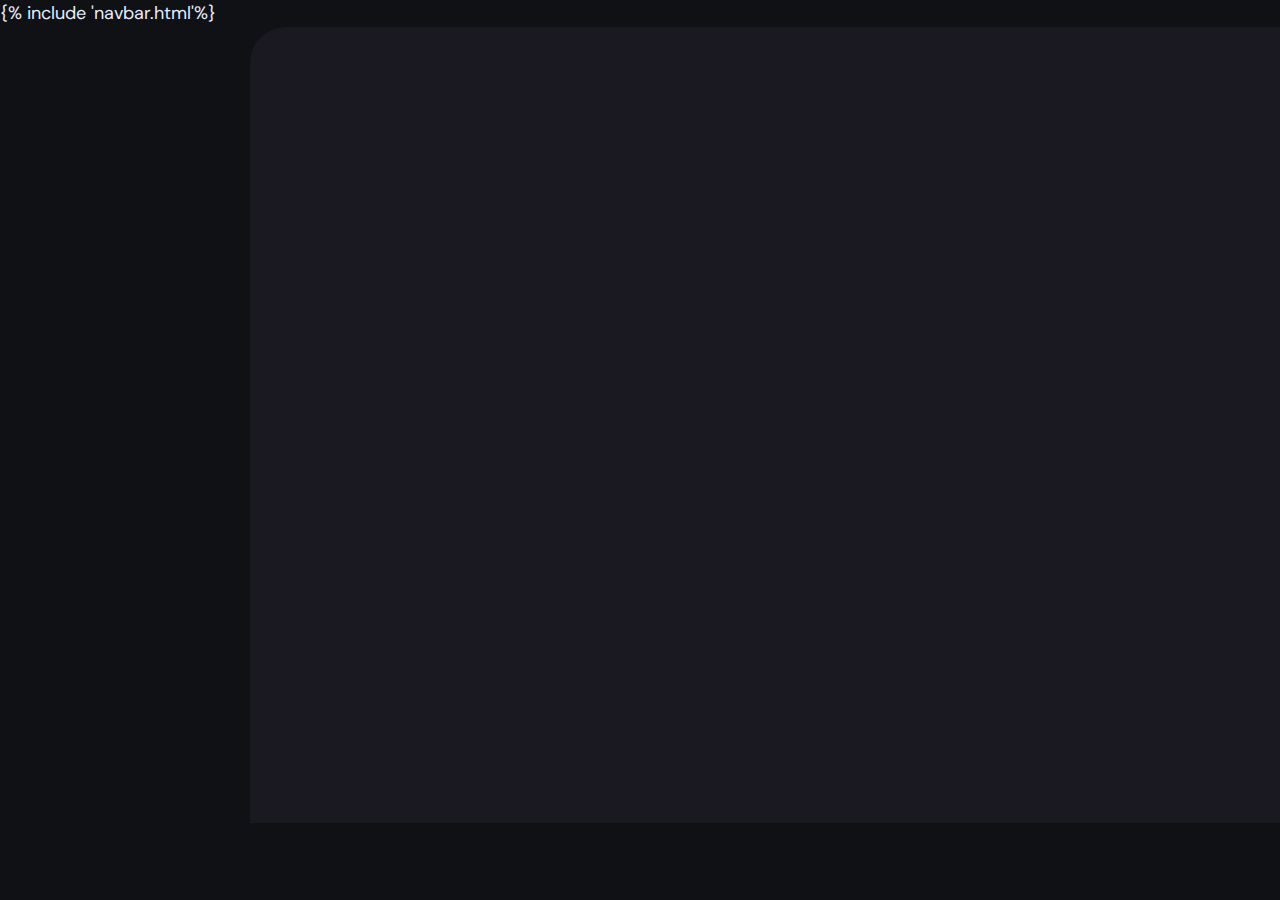
<file: templates/detail.html>
<!DOCTYPE html>
<html lang="en">

<head>
  <meta charset="UTF-8">
  <meta http-equiv="X-UA-Compatible" content="IE=edge">
  <meta name="viewport" content="width=device-width, initial-scale=1.0">

  <!-- 
    - primary meta tags
  -->
  <meta name="description" content="FilmFusion is a popular movie app Developed By Md Saddam.">

  <!-- 
    - favicon
  -->
  <link rel="shortcut icon" href="/favicon.svg" type="image/svg+xml">

  <!-- 
    - google font link
  -->
  <link rel="preconnect" href="https://fonts.googleapis.com">
  <link rel="preconnect" href="https://fonts.gstatic.com" crossorigin>
  <link href="https://fonts.googleapis.com/css2?family=DM+Sans:wght@400;700&display=swap" rel="stylesheet">

  <!-- 
    - custom css link
  -->
  <link rel="stylesheet" href="/static/css/style.css">

  <!-- 
    - custom js link
  -->
  <script src="/static/js/global.js" defer></script>
  <script src="/static/js/detail.js" type="module"></script>

</head>

<body>

  {% include 'navbar.html'%}

  <main>
    <!-- 
      - #SIDEBAR
    -->

    <nav class="sidebar" sidebar></nav>
    <div class="overlay" overlay menu-toggler></div>





    <article class="container" page-content></article>
  </main>

</body>

</html>
</file>
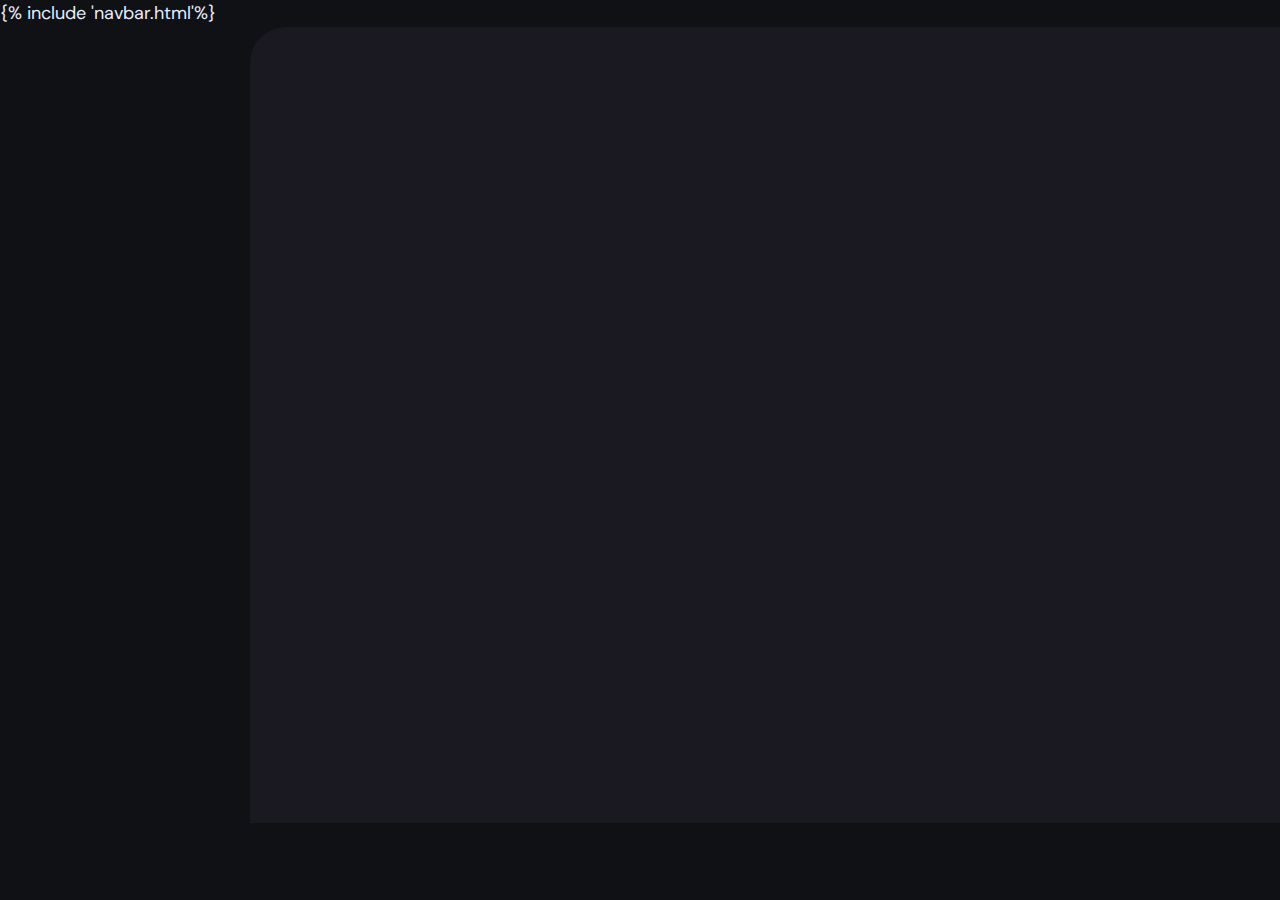
<file: templates/movie-list.html>
<!DOCTYPE html>
<html lang="en">

<head>
  <meta charset="UTF-8">
  <meta http-equiv="X-UA-Compatible" content="IE=edge">
  <meta name="viewport" content="width=device-width, initial-scale=1.0">

  <!-- 
    - primary meta tags
  -->
  <meta name="description" content="FilmFusion is a popular movie app Developed By Md Saddam.">

  <!-- 
    - favicon
  -->
  <link rel="shortcut icon" href="/favicon.svg" type="image/svg+xml">

  <!-- 
    - google font link
  -->
  <link rel="preconnect" href="https://fonts.googleapis.com">
  <link rel="preconnect" href="https://fonts.gstatic.com" crossorigin>
  <link href="https://fonts.googleapis.com/css2?family=DM+Sans:wght@400;700&display=swap" rel="stylesheet">

  <!-- 
    - custom css link
  -->
  <link rel="stylesheet" href="/static/css/style.css">

  <!-- 
    - custom js link
  -->
  <script src="/static/js/global.js" defer></script>
  <script src="/static/js/movie-list.js" type="module"></script>

</head>

<body>

  {% include 'navbar.html'%}


  <main>
    <!-- 
      - #SIDEBAR
    -->

    <nav class="sidebar" sidebar></nav>
    <div class="overlay" overlay menu-toggler></div>





    <article class="container" page-content></article>
  </main>

</body>

</html>
</file>
<file: static/css/style.css>
/*-----------------------------------*\
  #style.css
\*-----------------------------------*/

/**
 * copyright 2023 Md Saddam
 */



 
/*-----------------------------------*\
  #CURSOR
\*-----------------------------------*/

.cursor-dot{
  width: 5px;
  height: 5px;
  background-color: white;
}
.cursor-outline{
  width: 30px;
  height: 30px;
  border: 2px solid hsla(0,0%,100%,0.5);
}

.cursor-dot,
.cursor-outline{
  position: fixed;
  top: 0;
  left: 0;
  transform: translate(-50%,-50%);
  border-radius: 50%;
  z-index: 1;
  /* pointer-events: none; */
}

/*-----------------------------------*\
  #CUSTOM PROPERTY
\*-----------------------------------*/

:root {

  /**
   * COLORS
   */

  --background: hsla(220, 17%, 7%, 1);
  --banner-background: hsla(250, 6%, 20%, 1);
  --white-alpha-20: hsla(0, 0%, 100%, 0.2);
  --on-background: hsla(220, 100%, 95%, 1);
  --on-surface: hsla(250, 100%, 95%, 1);
  --on-surface-variant: hsla(250, 1%, 44%, 1);
  --primary: hsla(349, 100%, 43%, 1);
  --primary-variant: hsla(349, 69%, 51%, 1);
  --rating-color: hsla(44, 100%, 49%, 1);
  --surface: hsla(250, 13%, 11%, 1);
  --text-color: hsla(250, 2%, 59%, 1);
  --white: hsla(0, 0%, 100%, 1);

  /* gradient colors */
  --banner-overlay: 90deg, hsl(220, 17%, 7%) 0%, hsla(220, 17%, 7%, 0.5) 100%;
  --bottom-overlay: 180deg, hsla(250, 13%, 11%, 0), hsla(250, 13%, 11%, 1);

  /**
   * TYPOGRAPHY
   */

  /* font family */
  --ff-dm-sans: 'DM Sans', sans-serif;

  /* font size */
  --fs-heading: 4rem;
  --fs-title-lg: 2.6rem;
  --fs-title: 2rem;
  --fs-body: 1.8rem;
  --fs-button: 1.5rem;
  --fs-label: 1.4rem;

  /* font weight */
  --weight-bold: 700;

  /**
   * SHADOW
   */

  --shadow-1: 0 1px 4px hsla(0, 0%, 0%, 0.75);
  --shadow-2: 0 2px 4px hsla(350, 100%, 43%, 0.3);

  /**
   * BORDER RADIUS
   */

  --radius-4: 4px;
  --radius-8: 8px;
  --radius-16: 16px;
  --radius-24: 24px;
  --radius-36: 36px;

  /**
   * TRANSITION
   */

  --transition-short: 250ms ease;
  --transition-long: 500ms ease;

}





/*-----------------------------------*\
  #RESET
\*-----------------------------------*/

*,
*::before,
*::after {
  margin: 0;
  padding: 0;
  box-sizing: border-box;
}

li { list-style: none; }

a,
img,
span,
iframe,
button { display: block; }

a {
  color: inherit;
  text-decoration: none;
}

img { height: auto; }

input,
button {
  background: none;
  border: none;
  font: inherit;
  color: inherit;
}

input { width: 100%; }

button {
  text-align: left;
  cursor: pointer;
}

html {
  font-family: var(--ff-dm-sans);
  font-size: 10px;
  scroll-behavior: smooth;
}

body {
  background-color: var(--background);
  color: var(--on-background);
  font-size: var(--fs-body);
  line-height: 1.5;
  /* cursor: none; */
}

:focus-visible { outline-color: var(--primary-variant); }

::-webkit-scrollbar {
  width: 8px;
  height: 8px;
}

::-webkit-scrollbar-thumb {
  background-color: var(--banner-background);
  border-radius: var(--radius-8);
}





/*-----------------------------------*\
  #REUSED STYLE
\*-----------------------------------*/

.search-wrapper::before,
.load-more::before {
  content: "";
  width: 20px;
  height: 20px;
  border: 3px solid var(--white);
  border-radius: var(--radius-24);
  border-inline-end-color: transparent;
  animation: loading 500ms linear infinite;
  display: none;
}

.search-wrapper::before {
  position: absolute;
  top: 14px;
  right: 12px;
}

.search-wrapper.searching::before { display: block; }

.load-more {
  background-color: var(--primary-variant);
  margin-inline: auto;
  margin-block: 36px 60px;
}

.load-more:is(:hover, :focus-visible) {
  --primary-variant: hsla(350, 67%, 39%, 1);
}

.load-more.loading::before { display: block; }

@keyframes loading {
  0% { transform: rotate(0); }
  100% { transform: rotate(1turn); }
}

.heading,
.title-large,
.title {
  font-weight: var(--weight-bold);
  letter-spacing: 0.5px;
}

.title { font-size: var(--fs-title); }

.heading {
  color: var(--white);
  font-size: var(--fs-heading);
  line-height: 1.2;
}

.title-large { font-size: var(--fs-title-lg); }

.img-cover {
  width: 100%;
  height: 100%;
  object-fit: cover;
}

.meta-list {
  display: flex;
  flex-wrap: wrap;
  justify-content: flex-start;
  align-items: center;
  gap: 12px;
}

.meta-item {
  display: flex;
  align-items: center;
  gap: 4px;
}

.btn {
  color: var(--white);
  font-size: var(--fs-button);
  font-weight: var(--weight-bold);
  max-width: max-content;
  display: flex;
  align-items: center;
  gap: 12px;
  padding-block: 12px;
  padding-inline: 20px 24px;
  border-radius: var(--radius-8);
  transition: var(--transition-short);
}

.card-badge {
  background-color: var(--banner-background);
  color: var(--white);
  font-size: var(--fs-label);
  font-weight: var(--weight-bold);
  padding-inline: 6px;
  border-radius: var(--radius-4);
}

.poster-box {
  background-image: url('../images/poster-bg-icon.png');
  aspect-ratio: 2 / 3;
}

.poster-box,
.video-card {
  background-repeat: no-repeat;
  background-size: 50px;
  background-position: center;
  background-color: var(--banner-background);
  border-radius: var(--radius-16);
  overflow: hidden;
}

.title-wrapper { margin-block-end: 24px; }

.slider-list {
  margin-inline: -20px;
  overflow-x: overlay;
  padding-block-end: 16px;
  margin-block-end: -16px;
}

.slider-list::-webkit-scrollbar-thumb { background-color: transparent; }

.slider-list:is(:hover, :focus-within)::-webkit-scrollbar-thumb {
  background-color: var(--banner-background);
}

.slider-list::-webkit-scrollbar-button { width: 20px; }

.slider-list .slider-inner {
  position: relative;
  display: flex;
  gap: 16px;
}

.slider-list .slider-inner::before,
.slider-list .slider-inner::after {
  content: "";
  min-width: 4px;
}

.separator {
  width: 4px;
  height: 4px;
  background-color: var(--white-alpha-20);
  border-radius: var(--radius-8);
}

.video-card {
  background-image: url('../images/video-bg-icon.png');
  aspect-ratio: 16 / 9;
  flex-shrink: 0;
  max-width: 500px;
  width: calc(100% - 40px);
}

/* .container::after, */
.search-modal::after {
  content: "";
  position: fixed;
  bottom: 0;
  left: 0;
  width: 100%;
  height: 150px;
  background-image: linear-gradient(var(--bottom-overlay));
  z-index: 1;
  pointer-events: none;
}


/*-----------------------------------*\
  #BUTTON
\*-----------------------------------*/

.glassmorphism-btn {
  background: transparent;
  border: none;
  padding: 10px 20px;
  border-radius: 10px;
  box-shadow: 0 0 10px rgba(255, 255, 255, 0.3), 0 0 40px rgba(255, 255, 255, 0.1) inset, 0 0 10px rgba(0, 0, 0, 0.1);
  color: white;
  font-size: 16px;
  font-weight: bold;
  transition: all 0.3s ease;
  margin-left: 10px;
}

.glassmorphism-btn:hover {
  box-shadow: 0 0 5px rgba(255, 255, 255, 0.3), 0 0 20px rgba(255, 255, 255, 0.1) inset, 0 0 5px rgba(0, 0, 0, 0.1);
}





/*-----------------------------------*\
  #HEADER
\*-----------------------------------*/

.header {
  position: relative;
  padding-block: 24px;
  padding-inline: 16px;
  display: flex;
  justify-content: space-between;
  align-items: center;
  gap: 8px;
}

.header .logo { margin-inline-end: auto; }

.search-btn,
.menu-btn { padding: 12px; }

.search-btn {
  background-color: var(--banner-background);
  border-radius: var(--radius-8);
}

.search-btn img {
  opacity: 0.5;
  transition: var(--transition-short);
}

.search-btn:is(:hover, :focus-visible) img { opacity: 1; }

.menu-btn.active .menu,
.menu-btn .close { display: none; }

.menu-btn .menu,
.menu-btn.active .close { display: block; }

.search-box {
  position: absolute;
  top: 0;
  left: 0;
  width: 100%;
  height: 100%;
  background-color: var(--background);
  padding: 24px 16px;
  align-items: center;
  gap: 8px;
  z-index: 1;
  display: none;
}

.search-box.active { display: flex; }

.search-wrapper {
  position: relative;
  flex-grow: 1;
}

.search-field {
  background-color: var(--banner-background);
  height: 48px;
  line-height: 48px;
  padding-inline: 44px 16px;
  outline: none;
  border-radius: var(--radius-8);
  transition: var(--transition-short);
}

.search-field::placeholder { color: var(--on-surface-variant); }

.search-field:hover { box-shadow: 0 0 0 2px var(--on-surface-variant); }

.search-field:focus {
  box-shadow: 0 0 0 2px var(--on-surface);
  padding-inline-start: 16px;
}

.search-wrapper .leading-icon {
  position: absolute;
  top: 50%;
  transform: translateY(-50%);
  left: 12px;
  opacity: 0.5;
  transition: var(--transition-short);
}

.search-wrapper:focus-within .leading-icon { opacity: 0; }





/*-----------------------------------*\
  #SIDEBAR
\*-----------------------------------*/

.sidebar {
  position: absolute;
  background-color: var(--background);
  top: 96px;
  bottom: 0;
  left: -340px;
  max-width: 340px;
  width: 100%;
  border-block-start: 1px solid var(--banner-background);
  overflow-y: overlay;
  z-index: 4;
  visibility: hidden;
  transition: var(--transition-long);
}

.sidebar.active {
  transform: translateX(340px);
  visibility: visible;
}

.sidebar-inner {
  display: grid;
  gap: 20px;
  padding-block: 36px;
}

.sidebar::-webkit-scrollbar-thumb { background-color: transparent; }

.sidebar:is(:hover, :focus-within)::-webkit-scrollbar-thumb {
  background-color: var(--banner-background);
}

.sidebar::-webkit-scrollbar-button { height: 16px; }

/* .sidebar-list, */
.sidebar-footer { padding-inline: 36px; }

.sidebar-footer{
  font-size: 17px;
}

.sidebar-link {
  color: var(--on-surface-variant);
  transition: var(--transition-short);
}

.sidebar-link:is(:hover, :focus-visible) { color: var(--on-background); }

.sidebar-list {
  display: grid;
  gap: 8px;
}

.sidebar-list .title { margin-block-end: 8px; }

.sidebar-footer {
  border-block-start: 1px solid var(--banner-background);
  padding-block-start: 28px;
  margin-block-start: 16px;
}

.copyright {
  color: var(--on-surface-variant);
  margin-block-end: 20px;
}

.copyright a { display: inline-block; }

.overlay {
  position: fixed;
  top: 96px;
  left: 0;
  bottom: 0;
  width: 100%;
  background: var(--background);
  opacity: 0;
  pointer-events: none;
  transition: var(--transition-short);
  z-index: 3;
}

.overlay.active {
  opacity: 0.5;
  pointer-events: all;
}





/*-----------------------------------*\
  #HOME PAGE
\*-----------------------------------*/

.container {
  position: relative;
  background-color: var(--surface);
  color: var(--on-surface);
  padding: 24px 20px 48px;
  height: calc(100vh - 96px);
  overflow-y: overlay;
  z-index: 1;
}



/**
 * BANNER
 */

.banner {
  position: relative;
  height: 700px;
  border-radius: var(--radius-24);
  overflow: hidden;
}

.banner-slider .slider-item {
  position: absolute;
  top: 0;
  left: 120%;
  width: 100%;
  height: 100%;
  background-color: var(--banner-background);
  opacity: 0;
  visibility: hidden;
  transition: opacity var(--transition-long);
}

.banner-slider .slider-item::before {
  content: "";
  position: absolute;
  inset: 0;
  background-image: linear-gradient(var(--banner-overlay));
}

.banner-slider .active {
  left: 0;
  opacity: 1;
  visibility: visible;
}

.banner-content {
  position: absolute;
  left: 24px;
  right: 24px;
  bottom: 206px;
  z-index: 1;
  color: var(--text-color);
}

.banner :is(.heading, .banner-text) {
  display: -webkit-box;
  -webkit-box-orient: vertical;
  overflow: hidden;
}

.banner .heading {
  -webkit-line-clamp: 3;
  margin-block-end: 16px;
}

.banner .genre { margin-block: 12px; }

.banner-text {
  -webkit-line-clamp: 2;
  margin-block-end: 24px;
}

.banner .btn { background-color: var(--primary); }

.banner .btn:is(:hover, :focus-visible) { box-shadow: var(--shadow-2); }

.slider-control {
  position: absolute;
  bottom: 20px;
  left: 20px;
  right: 0;
  border-radius: var(--radius-16) 0 0 var(--radius-16);
  user-select: none;
  padding: 4px 0 4px 4px;
  overflow-x: auto;
}

.slider-control::-webkit-scrollbar { display: none; }

.control-inner {
  display: flex;
  gap: 12px;
}

.control-inner::after {
  content: "";
  min-width: 12px;
}

.slider-control .slider-item {
  width: 100px;
  border-radius: var(--radius-8);
  flex-shrink: 0;
  filter: brightness(0.4);
}

.slider-control .active {
  filter: brightness(1);
  box-shadow: var(--shadow-1);
}



/**
 * MOVIE LIST
 */

.movie-list { padding-block-start: 32px; }

.movie-card {
  position: relative;
  width: 200px;
}

.movie-card .card-banner { width: 200px;

    /* Add glassmorphism effect */
    background-color: rgba(255, 255, 255, 0.2); /* Adjust opacity as needed */
    backdrop-filter: blur(10px); /* Adjust blur amount as needed */
    border-radius: 12px;
    border: 1px solid rgba(255, 255, 255, 0.1); /* Adjust border color and opacity */
    box-shadow: 0 4px 8px rgba(0, 0, 0, 0.1);
    transition: transform 0.3s ease-in-out;
 }

.movie-card .title {
  width: 100%;
  white-space: nowrap;
  text-overflow: ellipsis;
  overflow: hidden;
  margin-block: 8px 4px;
}

.movie-card .meta-list { justify-content: space-between; }

.movie-card .card-btn {
  position: absolute;
  inset: 0;
}

.movie-card:hover {
  transform: scale(1.05);
}



/*-----------------------------------*\
  #DETAIL PAGE
\*-----------------------------------*/

.backdrop-image {
  position: absolute;
  top: 0;
  left: 0;
  width: 100%;
  height: 600px;
  background-repeat: no-repeat;
  background-size: cover;
  background-position: center;
  z-index: -1;
}

.backdrop-image::after {
  content: "";
  position: absolute;
  inset: 0;
  background-image: linear-gradient(0deg, hsla(250, 13%, 11%, 1), hsla(250, 13%, 11%, 0.9));
}

.movie-detail .movie-poster {
  max-width: 300px;
  width: 100%;
}

.movie-detail .heading { margin-block: 24px 12px; }

.movie-detail :is(.meta-list, .genre) { color: var(--text-color); }

.movie-detail .genre { margin-block: 12px 16px; }

.detail-list { margin-block: 24px 32px; }

.movie-detail .list-item {
  display: flex;
  align-items: flex-start;
  gap: 8px;
  margin-block-end: 12px;
}

.movie-detail .list-name {
  color: var(--text-color);
  min-width: 112px;
}





/*-----------------------------------*\
  #MOVIE LIST PAGE
\*-----------------------------------*/

.genre-list .title-wrapper { margin-block-end: 56px; }

.grid-list {
  display: grid;
  grid-template-columns: repeat(auto-fill, minmax(200px, 1fr));
  column-gap: 16px;
  row-gap: 20px;
}

:is(.genre-list, .search-modal) :is(.movie-card, .card-banner) {
  width: 100%;
}





/*-----------------------------------*\
  #SEARCH MODAL
\*-----------------------------------*/

.search-modal {
  position: fixed;
  top: 96px;
  left: 0;
  bottom: 0;
  width: 100%;
  background-color: var(--surface);
  padding: 50px 24px;
  overflow-y: overlay;
  z-index: 4;
  display: none;
}

.search-modal.active { display: block; }

.search-modal .label {
  color: var(--primary-variant);
  font-weight: var(--weight-bold);
  margin-block-end: 8px;
}





/*-----------------------------------*\
  #MEDIA QUERIES
\*-----------------------------------*/


/**
 * responsive for larger than 575px screen
 */

@media (min-width: 575px) {

  /**
   * HOME PAGE
   */

  .banner-content {
    right: auto;
    max-width: 500px;
  }

  .slider-control { left: calc(100% - 400px); }



  /**
   * DETAIL PAGE
   */

  .detail-content { max-width: 750px; }

}





/**
 * responsive for larger than 768px screen
 */

@media (min-width: 768px) {

  /**
   * CUSTOM PROPERTY
   */

  :root {

    /* gradient color */
    --banner-overlay: 90deg, hsl(220, 17%, 7%) 0%, hsla(220, 17%, 7%, 0) 100%;

    /* font size */
    --fs-heading: 5.4rem;

  }



  /**
   * HOME PAGE
   */

  .container { padding-inline: 24px; }

  .slider-list { margin-inline: -24px; }

  .search-btn { display: none; }

  .search-box {
    all: unset;
    display: block;
    width: 360px;
  }

  .banner { height: 500px; }

  .banner-content {
    bottom: 50%;
    transform: translateY(50%);
    left: 50px;
  }



  /**
   * MOVIE DETAIL PAGE
   */

  .movie-detail {
    display: flex;
    align-items: flex-start;
    gap: 40px;
  }

  .movie-detail .detail-box { flex-grow: 1; }

  .movie-detail .movie-poster {
    flex-shrink: 0;
    position: sticky;
    top: 0;
  }

  .movie-detail .slider-list {
    margin-inline-start: 0;
    border-radius: var(--radius-16) 0 0 var(--radius-16);
  }

  .movie-detail .slider-inner::before { display: none; }

}





/**
 * responsive for larger than 1200px screen
 */

@media (min-width: 1200px) {

  /**
   * HOME PAGE
   */

  .header { padding: 28px 56px; }

  .logo img { width: 160px; }

  .menu-btn,
  .overlay { display: none; }

  main {
    display: grid;
    grid-template-columns: 250px 1fr;
  }

  .sidebar {
    position: static;
    visibility: visible;
    border-block-start: 0;
    height: calc(100vh - 104px);
  }

  .sidebar.active { transform: none; }

  .sidebar-list,
  .sidebar-footer { padding-inline: 56px; }

  .container {
    height: calc(100vh - 104px);
    border-top-left-radius: var(--radius-36);
  }

  .banner-content { left: 100px; }

  .search-modal {
    top: 104px;
    padding: 60px;
  }



  /**
   * MOVIE DETAIL PAGE
   */

  .backdrop-image { border-top-left-radius: var(--radius-36); }

}
</file>
